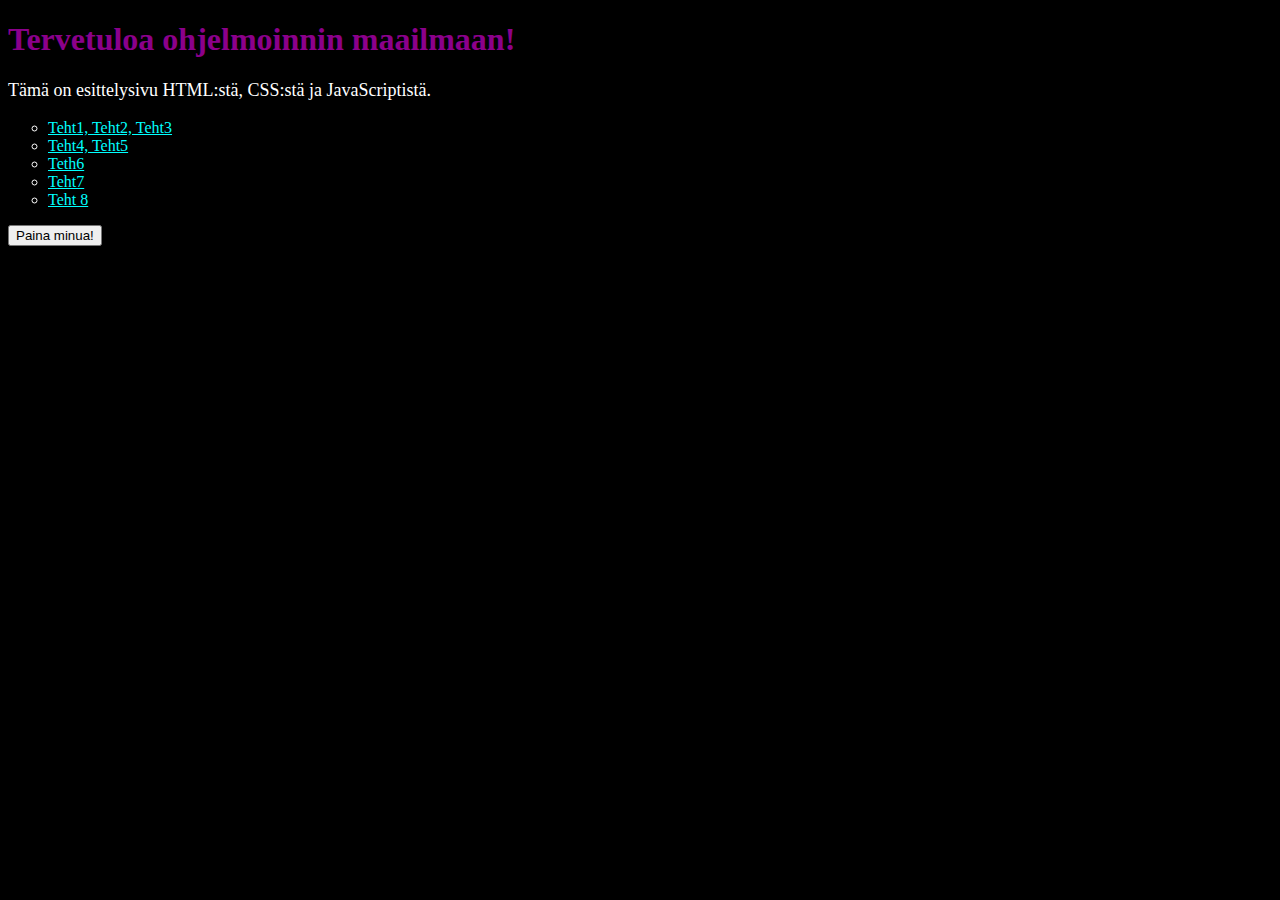
<file: chatgptteht/index.html>
<!DOCTYPE html>
<html lang="fi">
<head>
    <meta charset="UTF-8">
    <title>Ohjelmoinnin maailma</title>
    <style>
        body {
            background-color: black;
        }
        h1 {
            color: darkmagenta;
        }
        a {
            color: aqua;
        }
        p {
            font-size: 18px;
            color: white;
        }
        ol {
            color: white;
            list-style-type: circle;
        }
    </style>
</head>
<body>
    <h1>Tervetuloa ohjelmoinnin maailmaan!</h1>
    <p>Tämä on esittelysivu HTML:stä, CSS:stä ja JavaScriptistä.</p>
    <ol>
        <li><a href="index.html" title="tehtävät 1, 2 ja 3">Teht1, Teht2, Teht3</a></li>
        <li><a href="Lomake.html" title="tehtävät 4 ja 5">Teht4, Teht5</a></li>
        <li><a href="Kello.html" title="tehtävät 6">Teth6</a></li>
        <li><a href="Galleria.html" title="tehtävä 7">Teht7</a></li>
        <li><a href="Todolist.html" title="tehtävä 8">Teht 8</a></li>
    </ol>
    <button id="alertButton">Paina minua!</button>
    <script>
        document.getElementById('alertButton').addEventListener('click', function() {
            alert('Hei maailma!');
        });
    </script>
</body>
</html>
</file>
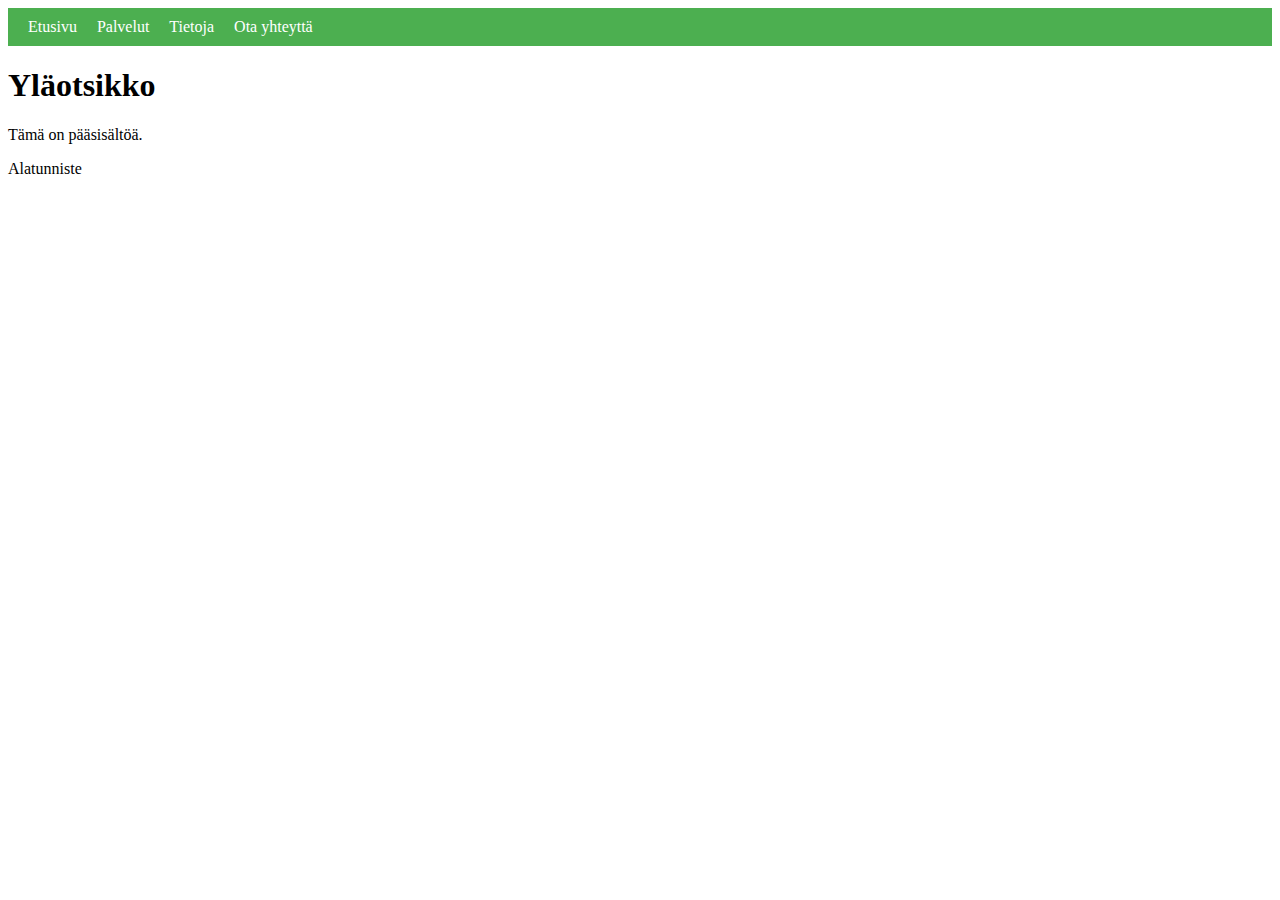
<file: teht 2/index.html>
<!DOCTYPE html>
<html lang="fi">
<head>
    <meta charset="UTF-8">
    <meta name="viewport" content="width=device-width, initial-scale=1.0">
    <title>Responsiivinen Asettelu</title>
    <link rel="stylesheet" href="style.css">
</head>
<body>
    <header>
        <nav>
            <div class="menu-icon" onclick="toggleMenu()">☰</div>
            <ul id="nav-list">
                <li><a href="#">Etusivu</a></li>
                <li><a href="#">Palvelut</a></li>
                <li><a href="#">Tietoja</a></li>
                <li><a href="#">Ota yhteyttä</a></li>
            </ul>
        </nav>
        <h1>Yläotsikko</h1>
    </header>
    <main>
        <p>Tämä on pääsisältöä.</p>
    </main>
    <footer>
        <p>Alatunniste</p>
    </footer>

    <script src="script.js"></script>
</body>
</file>
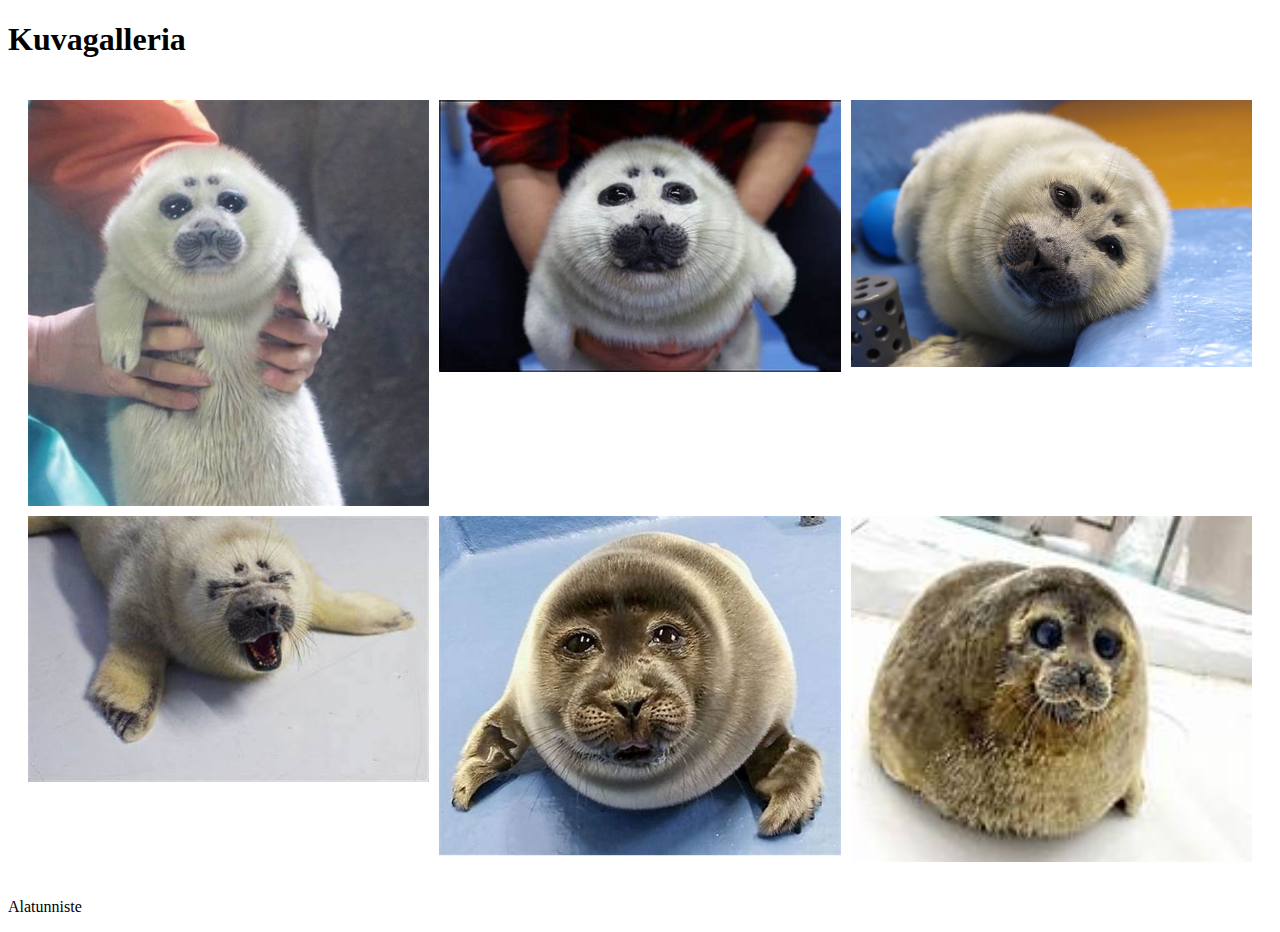
<file: teht 3/index.html>
<!DOCTYPE html>
<html lang="fi">
<head>
    <meta charset="UTF-8">
    <meta name="viewport" content="width=device-width, initial-scale=1.0">
    <title>Responsiivinen Asettelu</title>
    <link rel="stylesheet" href="styles.css">
</head>
<body>
    <header>
        <h1>Kuvagalleria</h1>
    </header>
    <main>
        <div class="gallery">
            <img src="image1.jpg" alt="Kuva 1">
            <img src="image2.jpg" alt="Kuva 2">
            <img src="image3.jpg" alt="Kuva 3">
            <img src="image4.jpg" alt="Kuva 4">
            <img src="image5.jpg" alt="Kuva 5">
            <img src="image6.jpg" alt="Kuva 6">
        </div>
    </main>
    <footer>
        <p>Alatunniste</p>
    </footer>
</body>
</html>
</file>
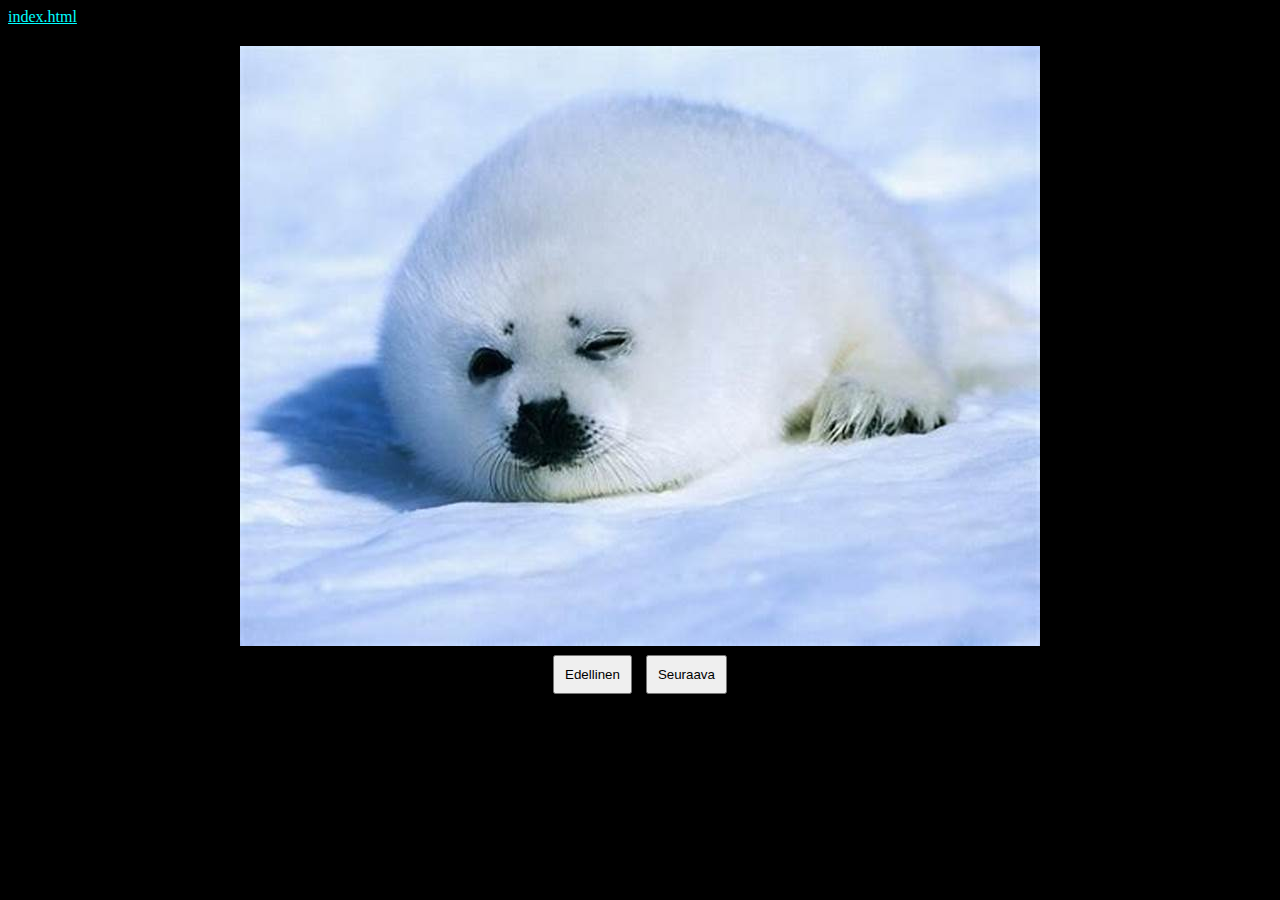
<file: chatgptteht/Galleria.html>
<!DOCTYPE html>
<html lang="fi">
<head>
    <meta charset="UTF-8">
    <title>Kuvagalleria</title>
    <style>
        a{
            color: aqua;
        }
        body {
            background-color: black;
        }
        #gallery {
            text-align: center;
            margin-top: 20px;
            color: white;
        }
        #gallery img {
            max-width: 100%;
            height: auto;
        }
        button {
            margin: 5px;
            padding: 10px;
        }
    </style>
    <script>
        var images = [
            'kuva1.jpg', 
            'kuva2.jpg', 
            'kuva3.jpg'
        ];
        var currentIndex = 0;
        
        function showImage(index) {
            var img = document.getElementById('currentImage');
            img.src = images[index];
        }
        
        function nextImage() {
            currentIndex = (currentIndex + 1) % images.length;
            showImage(currentIndex);
        }
        
        function prevImage() {
            currentIndex = (currentIndex - 1 + images.length) % images.length;
            showImage(currentIndex);
        }
        
        window.onload = function() {
            showImage(currentIndex);
        }
    </script>
</head>
<body>
    <li><a href="index.html" title="index">index.html</a></li>
    <div id="gallery">
        <img id="currentImage" src="kuva1.jpg" alt="Kuva" />
        <br>
        <button onclick="prevImage()">Edellinen</button>
        <button onclick="nextImage()">Seuraava</button>
    </div>
</body>
</html>
</file>
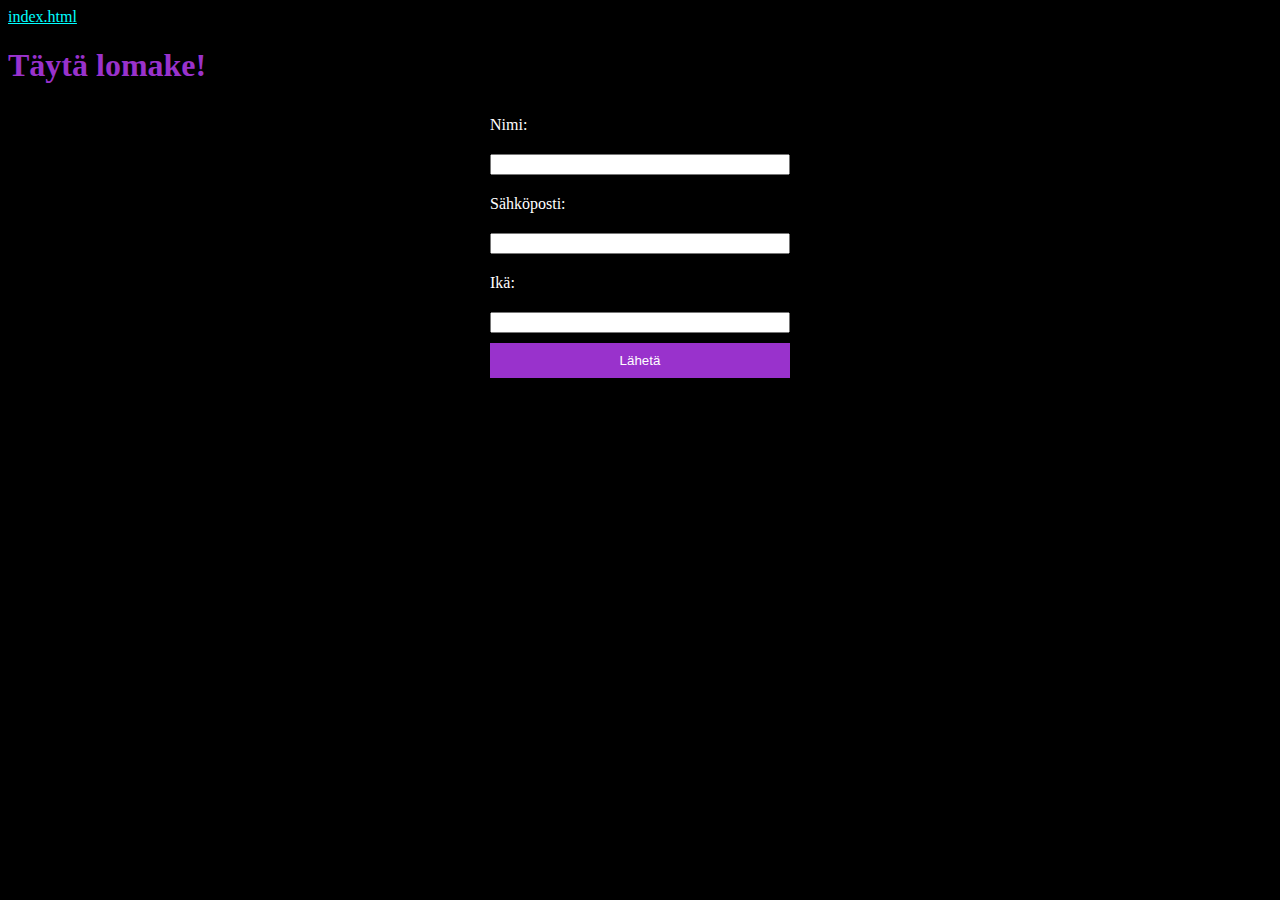
<file: chatgptteht/Lomake.html>
<!DOCTYPE html>
<html lang="fi">
<head>
    <meta charset="UTF-8">
    <title>Lomake</title>
    <style>
        a{
            color: aqua;
        }
        h1 {
            color: darkorchid;
        }
        body {
            background-color: black;
        }
        form {
            color: white;
            display: flex;
            flex-direction: column;
            width: 300px;
            margin: auto;
        }
        label, input {
            margin: 10px 0;
        }
        button {
            background-color: darkorchid;
            color: white;
            padding: 10px;
            border: none;
            cursor: pointer;
        }
    </style>
    <script>
        function validateForm() {
            var name = document.getElementById('name').value;
            var email = document.getElementById('email').value;
            var age = document.getElementById('age').value;
            
            if (name == "" || email == "" || age == "") {
                alert("Kaikki kentät on täytettävä!");
                return false;
            }
            return true;
        }
    </script>
</head>
<body>
    <li><a href="index.html" title="index">index.html</a></li>
    <h1>Täytä lomake!</h1>
    <form>
        <label for="name">Nimi:</label>
        <input type="text" id="name" name="name">
        
        <label for="email">Sähköposti:</label>
        <input type="email" id="email" name="email">
        
        <label for="age">Ikä:</label>
        <input type="number" id="age" name="age">
        
        <button type="submit">Lähetä</button>
    </form>
</body>
</html>
</file>
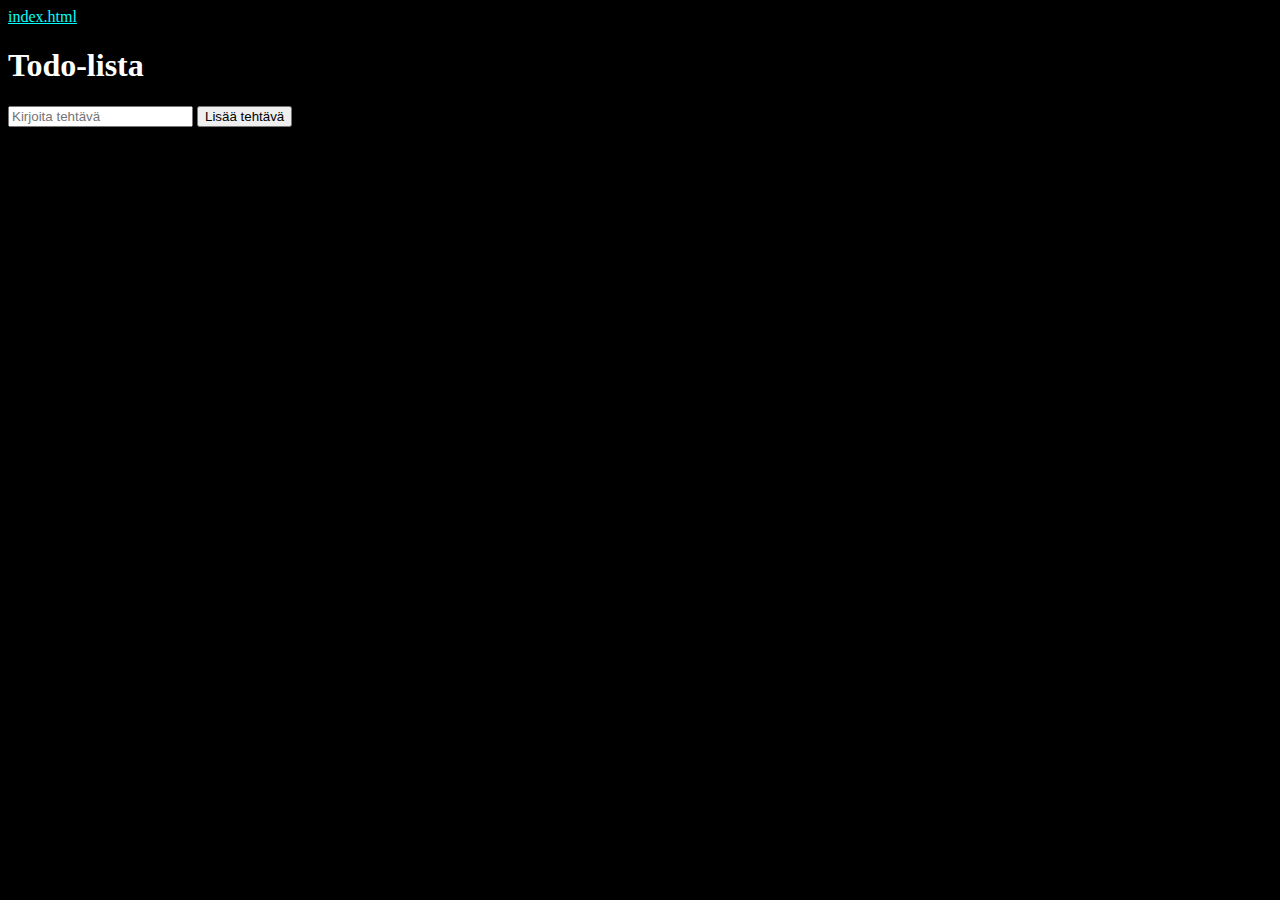
<file: chatgptteht/Todolist.html>
<!DOCTYPE html>
<html lang="fi">
<head>
    <meta charset="UTF-8">
    <title>Todo-lista</title>
    <style>
        a{
            color: aqua;
        }
        h1{
            color: white;
        }
        body{
            background-color: black;
        }
        #todoList {
            list-style-type: none;
            padding: 0;
            color: aliceblue;
        }
        #todoList li {
            margin: 10px 0;
            display: flex;
            justify-content: space-between;
        }
        #todoList button {
            background-color: red;
            color: white;
            border: none;
            padding: 5px;
            cursor: pointer;
        }
    </style>
    <script>
        function addTask() {
            var taskText = document.getElementById('taskInput').value;
            if (taskText === "") {
                alert("Tehtävä ei voi olla tyhjä!");
                return;
            }
            
            var li = document.createElement('li');
            li.textContent = taskText;
            
            var removeButton = document.createElement('button');
            removeButton.textContent = "Poista";
            removeButton.onclick = function() {
                this.parentElement.remove();
            };
            
            li.appendChild(removeButton);
            document.getElementById('todoList').appendChild(li);
            
            document.getElementById('taskInput').value = "";
        }
    </script>
</head>
<body>
    <li><a href="index.html" title="index">index.html</a></li>
    <h1>Todo-lista</h1>
    <input type="text" id="taskInput" placeholder="Kirjoita tehtävä">
    <button onclick="addTask()">Lisää tehtävä</button>
    <ul id="todoList"></ul>
</body>
</html>
</file>
<file: teht 2/style.css>
/* styles.css */
nav {
    display: flex;
    justify-content: space-between;
    align-items: center;
    background-color: #4CAF50;
    padding: 10px;
}

nav ul {
    list-style-type: none;
    margin: 0;
    padding: 0;
    display: flex;
}

nav li {
    margin: 0 10px;
}

nav a {
    text-decoration: none;
    color: white;
}

.menu-icon {
    display: none;
    font-size: 1.5em;
    cursor: pointer;
}

/* Media Queries */
@media (max-width: 768px) {
    nav ul {
        display: none;
        flex-direction: column;
        width: 100%;
        background-color: #4CAF50;
    }

    .menu-icon {
        display: block;
    }

    .menu-icon.active + ul {
        display: flex;
    }
}
</file>
<file: teht 3/styles.css>
/* styles.css */
.gallery {
    display: grid;
    grid-template-columns: repeat(3, 1fr);
    gap: 10px;
    padding: 20px;
}

.gallery img {
    width: 100%;
    height: auto;
}

/* Media Queries */
@media (max-width: 768px) {
    .gallery {
        grid-template-columns: repeat(2, 1fr);
    }
}

@media (max-width: 480px) {
    .gallery {
        grid-template-columns: 1fr;
    }
}
</file>
